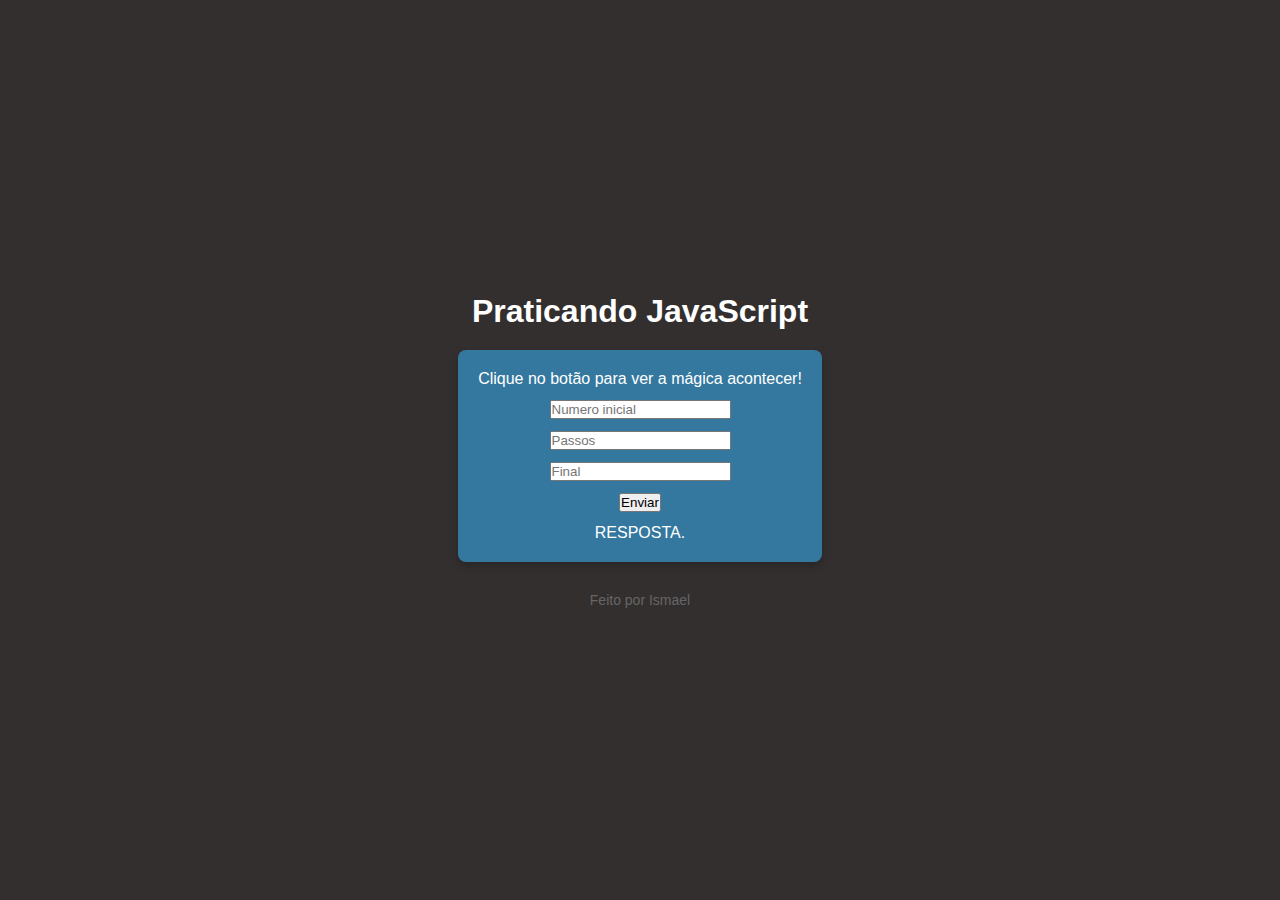
<file: ex.contadorpasso/index.html>
<!DOCTYPE html>
<html lang="pt-BR">
<head>
    <meta charset="UTF-8">
    <meta name="viewport" content="width=device-width, initial-scale=1.0">
    <title>Treinando JavaScript</title>
    <link rel="stylesheet" href="style.css">
</head>
<body>
    <header>
        <h1>Praticando JavaScript</h1>
    </header>
    <section>
        <p id="mensagem">Clique no botão para ver a mágica acontecer!</p>
        
        <input type="number" id="inicio" placeholder="Numero inicial">
        <input type="number" id="passo" placeholder="Passos">
        <input type="number" id="fim" placeholder="Final">
        <input type="button" value="Enviar" onclick="contar()">
        <div id = "res">RESPOSTA. </div>
    </section>
    
    <footer>
        <p>Feito por Ismael</p>
    </footer>
    <script src="script.js"></script>
</body>
</html>
</file>
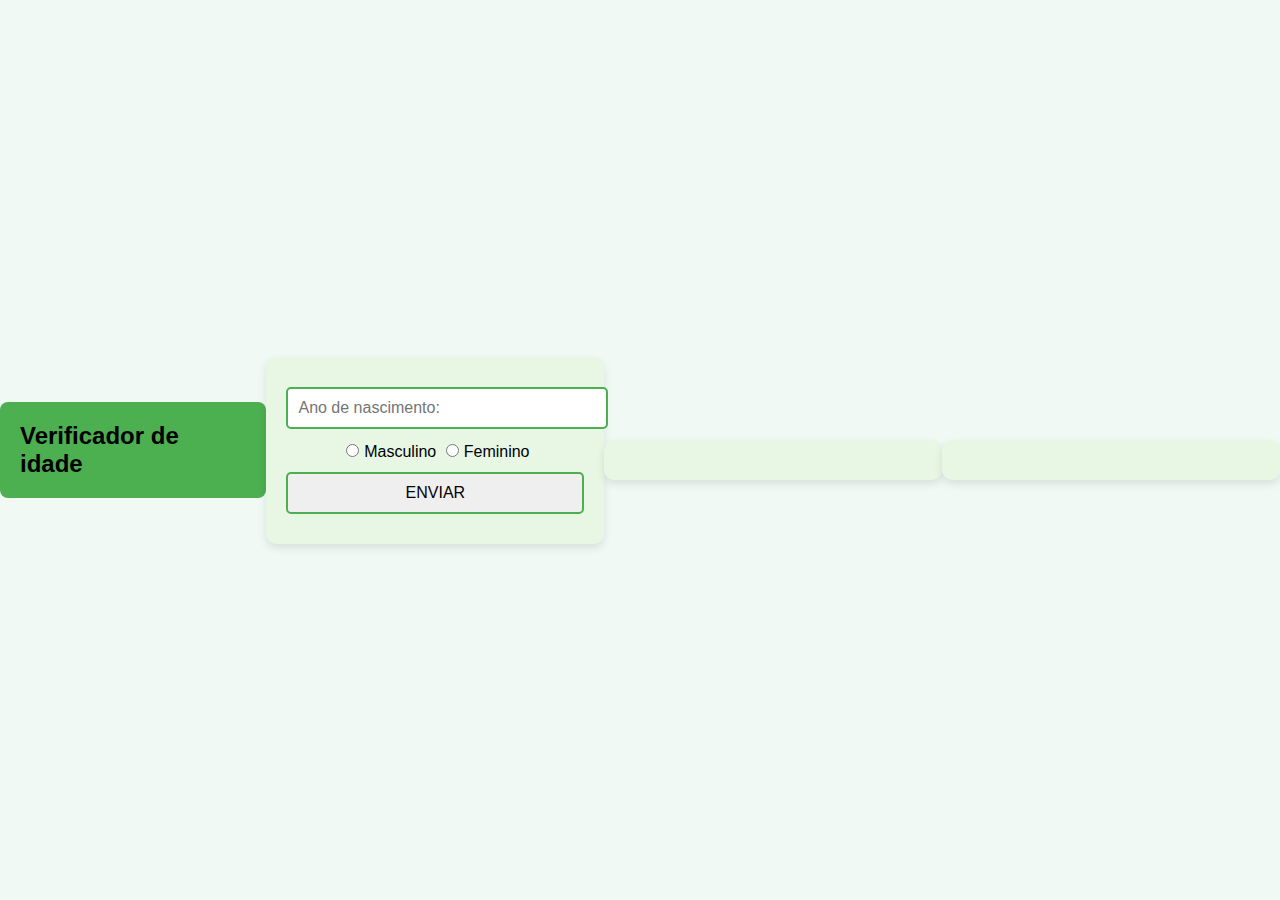
<file: ex.Nascimento/index.html>
<!DOCTYPE html>
<html lang="pt-br">
  <head>
    <meta charset="UTF-8" />
    <meta name="viewport" content="width=device-width, initial-scale=1.0" />
    <title>Verificador de idade</title>
    <link rel="stylesheet" href="style.css" />
  </head>
  <body>
    <h1>Verificador de idade</h1>
    <div>
      <input type="text" name="base" id="nasceu" placeholder="Ano de nascimento:">
      <label>
        <input type="radio" name="sexo" id="masculino" value="masculino">Masculino
      </label>
      <label>
        <input type="radio" name="sexo" id="femenino" value="femenino">Feminino
      </label>
      <input type="button" value="ENVIAR" onclick="calidade()">
    </div>
    <div id="resposta"></div>
    <div id="imagem-area"></div>
    <script src="calcula.js"></script>
  </body>
</html>
</file>
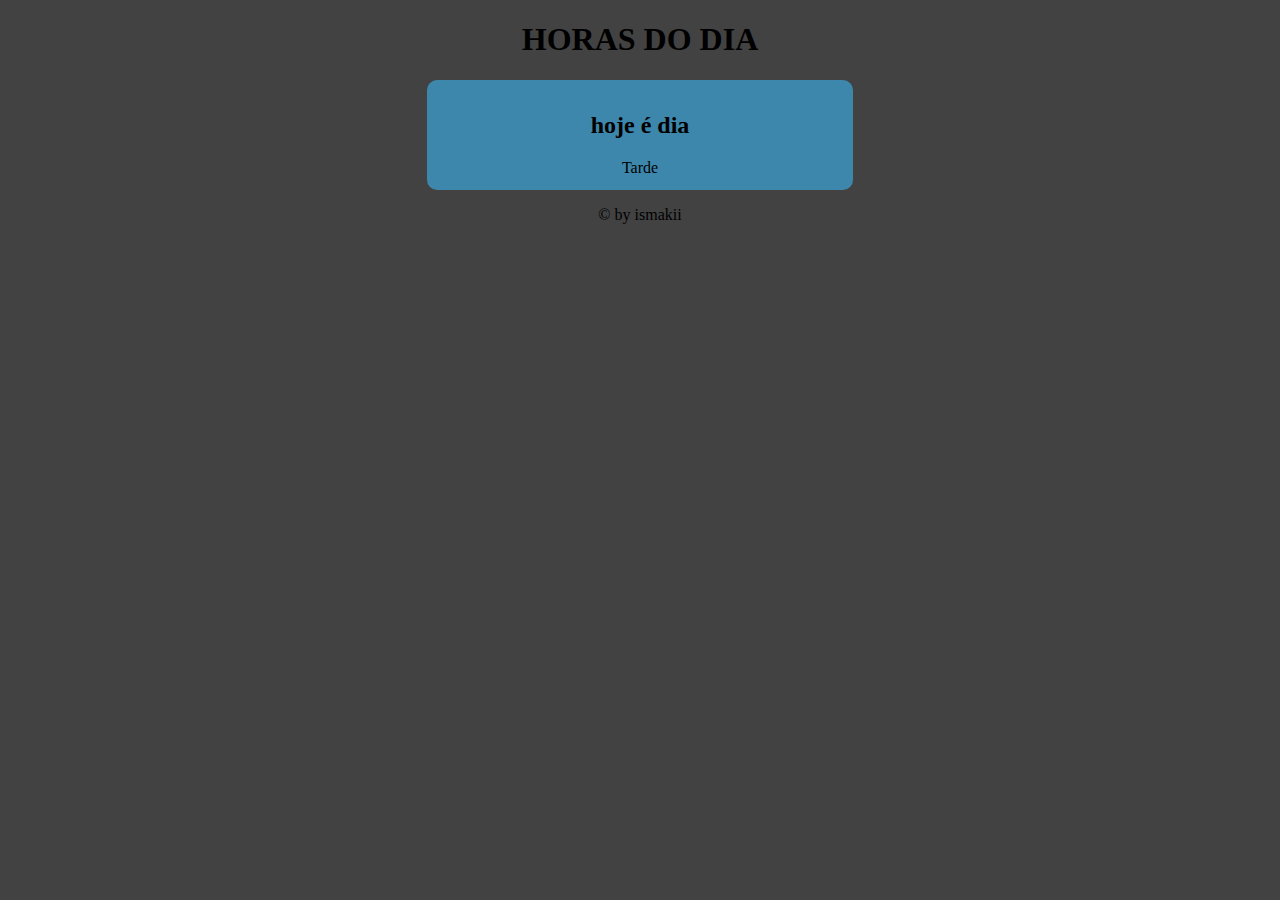
<file: ex.Tempo/index.html>
<!DOCTYPE html>
<html lang="pt-br">
  <head>
    <meta charset="UTF-8" />
    <meta name="viewport" content="width=device-width, initial-scale=1.0" />
    <title>Tempo</title>
    <link rel="stylesheet" href="style.css" />
  </head>
  <body onchange="gerartempo()">
    <header><h1>HORAS DO DIA</h1></header>
    <section>
      <div id="tempo"><h2>hoje é dia</h2></div>
      <div id="img">Imagem</div>
    </section>
    <footer><p>&copy; by Ismakii</p></footer>
    <script src="tempo.js" defer></script>
  </body>
</html>
</file>
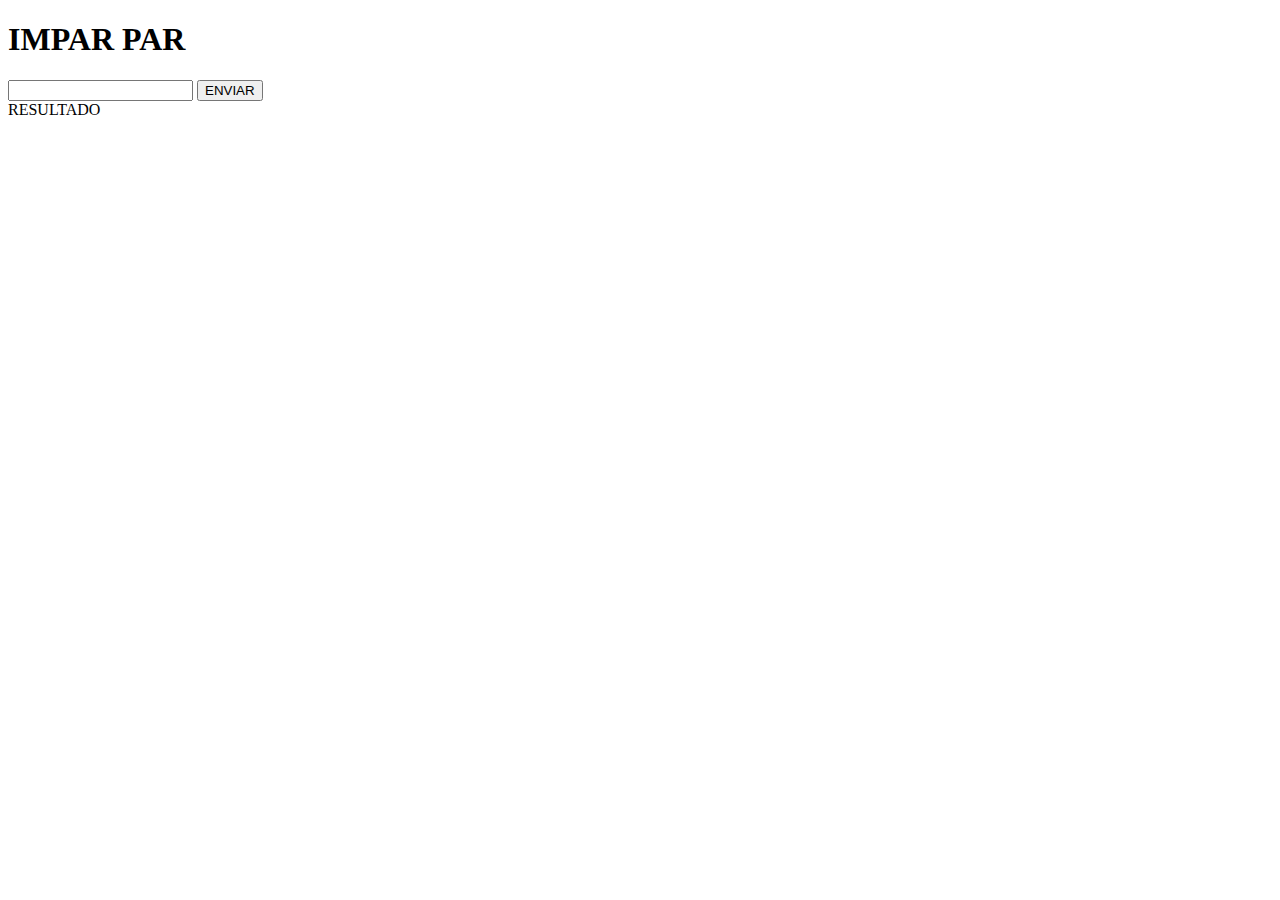
<file: ex004.html>
<!DOCTYPE html>
<html lang="pt-br">
  <head>
    <meta charset="UTF-8" />
    <meta name="viewport" content="width=device-width, initial-scale=1.0" />
    <title>Par ou Ímpar</title>
  </head>
  <body>
    <h1>IMPAR PAR</h1>
    <input type="number" name="pi" id="ip" />
    <input type="button" value="ENVIAR" onclick="imparpar()" />
    <div id="res">RESULTADO</div>
    <script>
      function imparpar() {
        var valor = document.getElementById("ip").value;
        var res = document.getElementById("res");
        valor = Number(valor);
        if (valor % 2 === 0) {
          res.innerHTML = `O ${valor} é par`;
        } else {
          res.innerHTML = `O ${valor} é ímpar`;
        }
      }
    </script>
  </body>
</html>
</file>
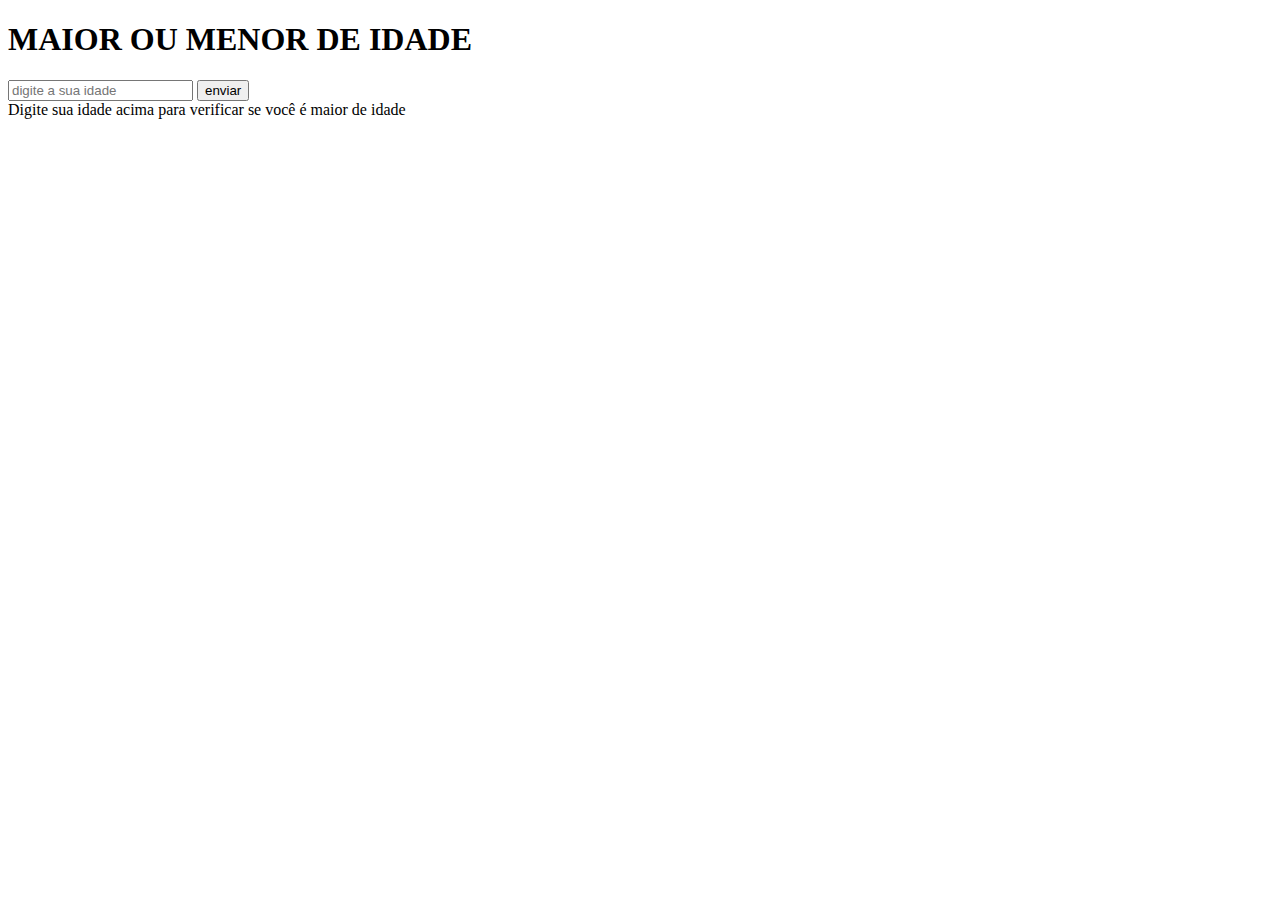
<file: ex005.html>
<!DOCTYPE html>
<html lang="pt-br">
  <head>
    <meta charset="UTF-8" />
    <meta name="viewport" content="width=device-width, initial-scale=1.0" />
    <title>idade</title>
  </head>
  <body>
    <h1>MAIOR OU MENOR DE IDADE</h1>
    <input
      type="text"
      name="nome"
      id="idade"
      placeholder="digite a sua idade"
    />
    <input type="button" value="enviar" id="botao" onclick="defineidade()" />
    <div id="res">
      Digite sua idade acima para verificar se você é maior de idade
    </div>
    <script>
      function defineidade() {
        var idade = document.getElementById("idade").value;
        var res = document.getElementById("res");
        idade = Number(idade);
        if (isNaN(idade) || idade == 0){
          res.innerHTML = `Por favor, insira um valor válido`
          return;
        }


        if (idade >= 18) {
          res.innerHTML = `você é maior de idade`;
        } else {
          res.innerHTML = `você é menor de idade`;
        }
      }
    </script>
  </body>
</html>
</file>
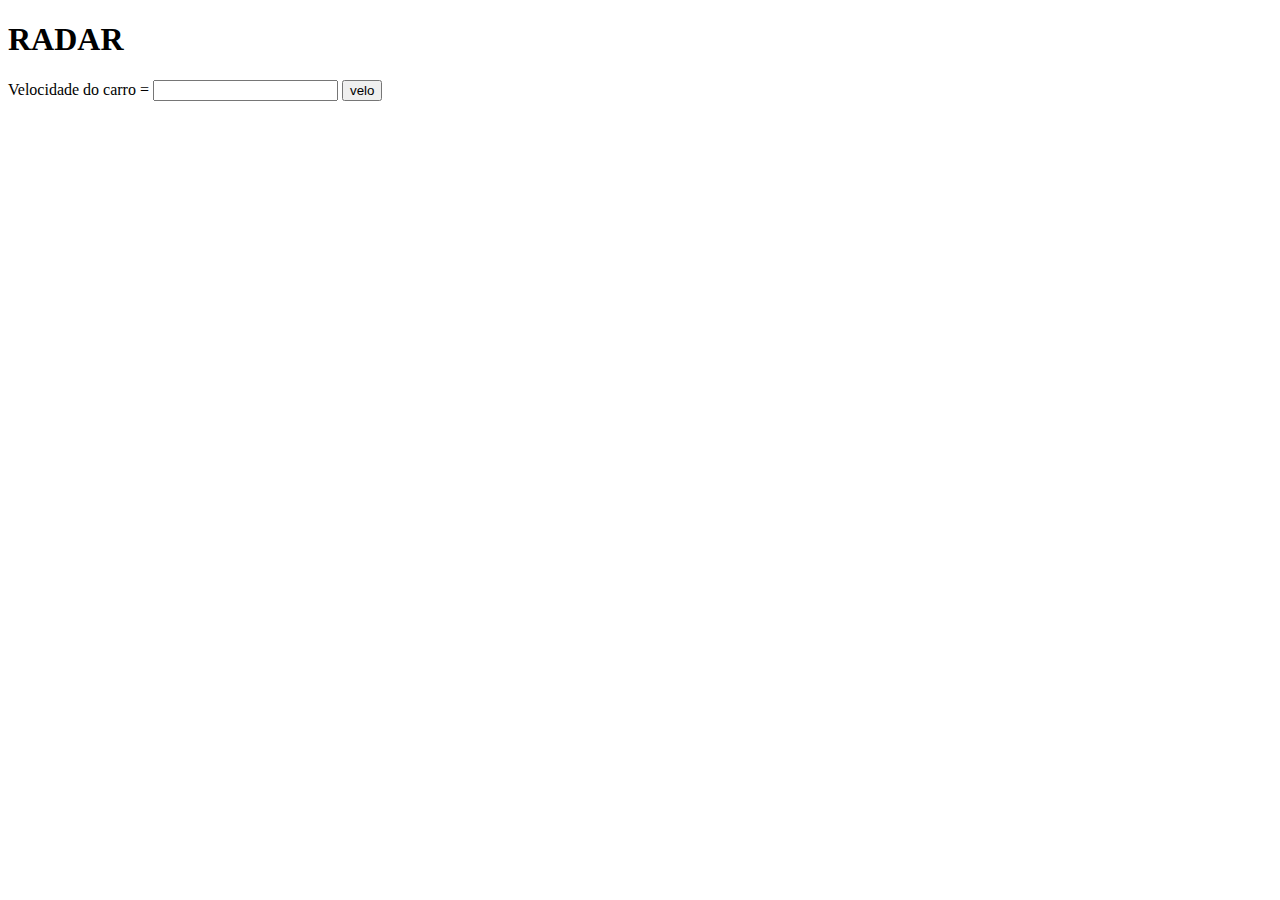
<file: aulas/aula011.html>
<!DOCTYPE html>
<html lang="pt-br">
  <head>
    <meta charset="UTF-8" />
    <meta name="viewport" content="width=device-width, initial-scale=1.0" />
    <title>multado</title>
  </head>
  <body>
    <h1>RADAR</h1>
    
    Velocidade do carro = <input type="number" name="velo" id="velo">
    <input type="button" value="velo" onclick="Velocidade()">
    <div id ='res'></div>
    <script src="aula011.js"></script>
  </body>
</html>
</file>
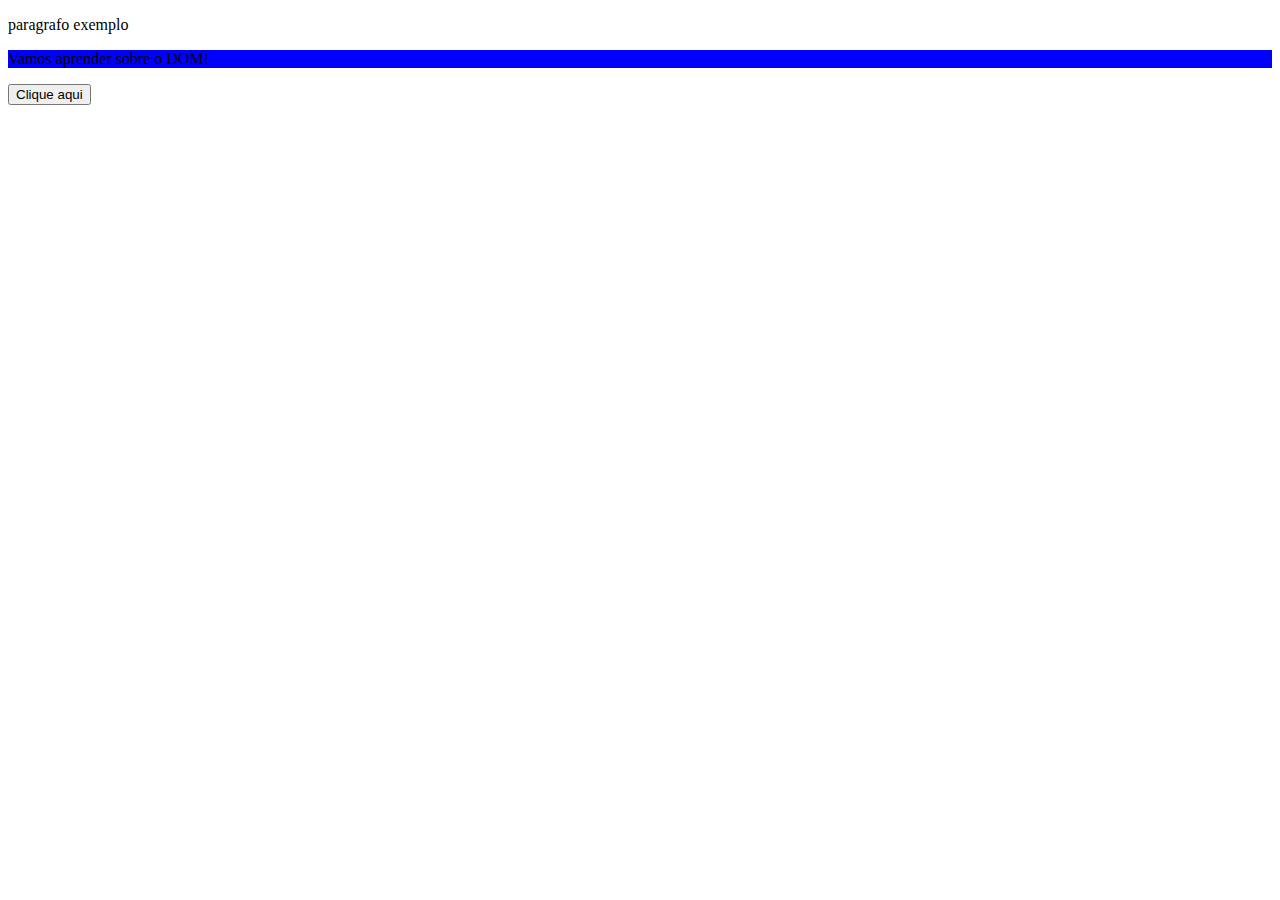
<file: aulas/aula09.html>
<!DOCTYPE html>
<html>
  <head>
    <title>Aprendendo DOM</title>
  </head>
  <body>
    <p>paragrafo exemplo</p>
    <p>Vamos aprender sobre o DOM!</p>
    <button id="botao">Clique aqui</button>
    <script src="aula09.js"></script>
  </body>
</html>
</file>
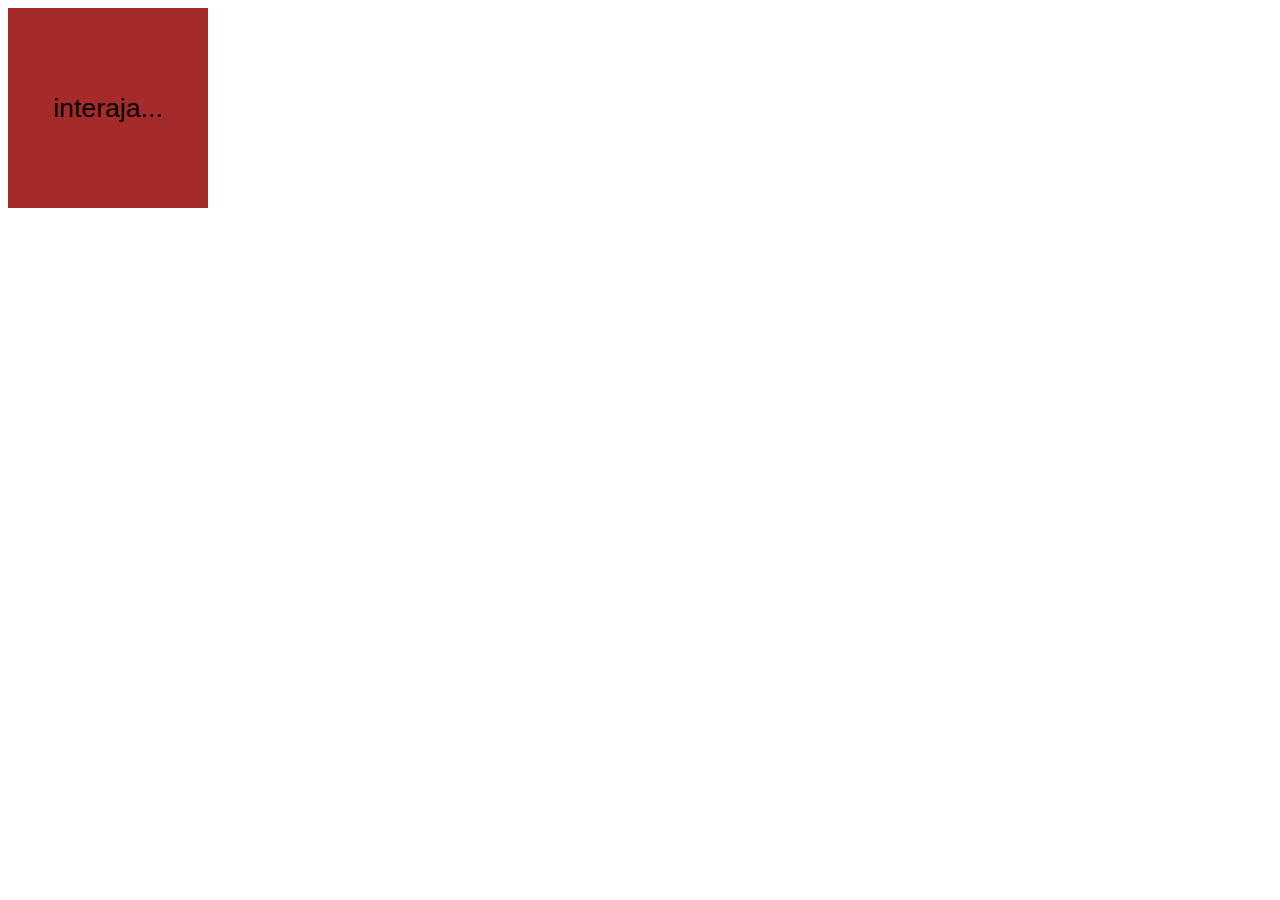
<file: aulas/aula10.html>
<!DOCTYPE html>
<html lang="pt-br">
<head>
    <meta charset="UTF-8">
    <meta name="viewport" content="width=device-width, initial-scale=1.0">
    <title>aula10</title>
    <style>
        div#area {
            font: normal 20pt arial;
            background-color: brown;
            width: 200px;
            height: 200px;
            line-height: 200px;
            text-align: center;
        }
    </style>
</head>
<body>
    <div id="area" onclick="clicar()" onmouseenter="entrou()" onmouseout="Saiu()">
        interaja...
    </div>
    <script>
        var a = document.getElementById('area')
        function clicar(){
            a.innerHTML = 'clicou'
            a.style.background = 'green'
        }
        function entrou(){
            a.innerHTML = 'entrou'
        }
        function Saiu(){
            a.innerHTML = 'saiu'
            a.style.background = 'brown'
        }
    </script>
</body>
</html>
</file>
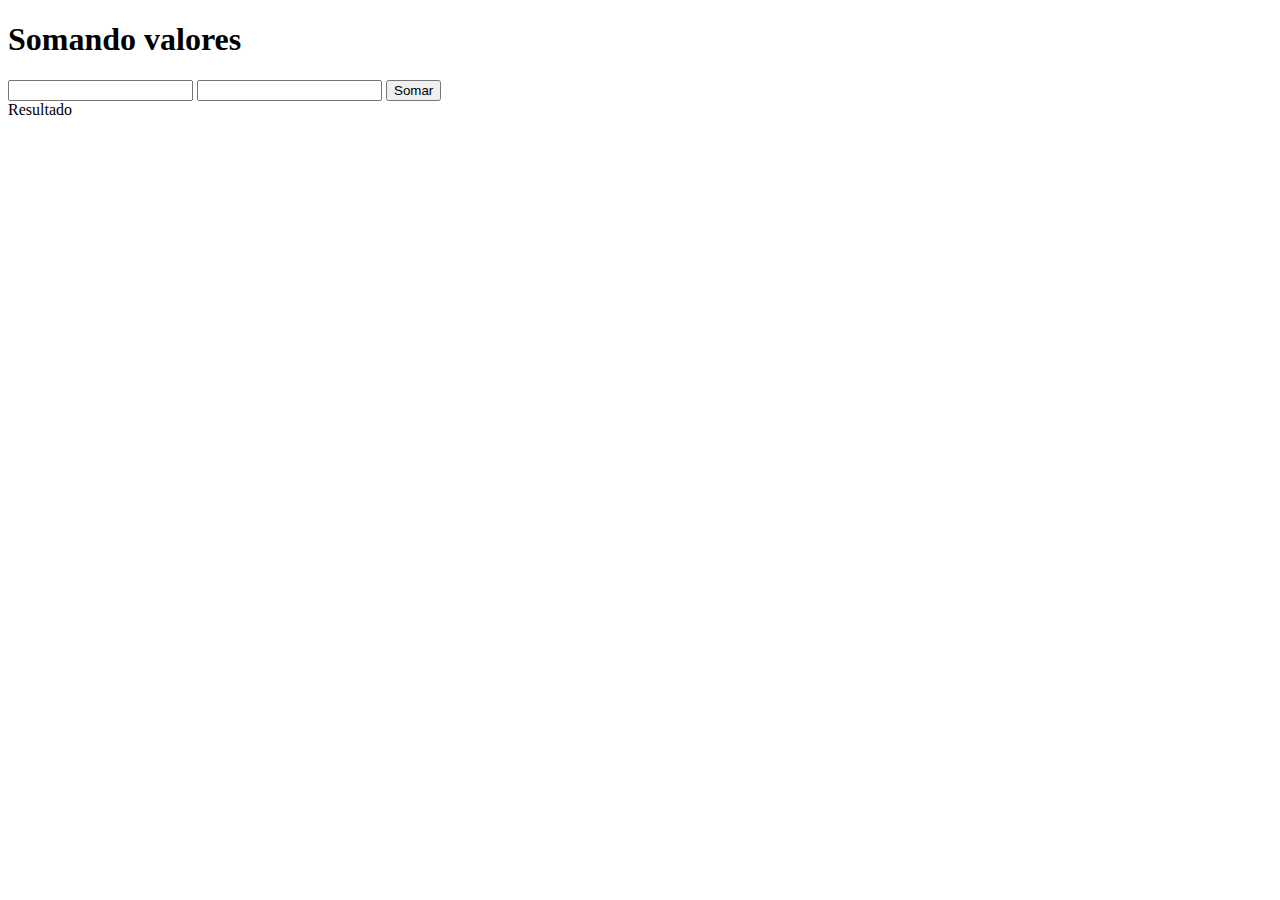
<file: aulas/aula10pt2.html>
<!DOCTYPE html>
<html lang="pt-br">
  <head>
    <meta charset="UTF-8" />
    <meta name="viewport" content="width=device-width, initial-scale=1.0" />
    <title>Somando valores</title>
  </head>
  <body>
    <h1>Somando valores</h1>
    <input type="number" name="texto1" id="texto1" />
    <input type="number" name="texto2" id="texto2" />
    <input type="button" value="Somar" onclick="Somar()" />
    <div id="res">Resultado</div>

    <script>
      function Somar() {
        var txn1 = document.getElementById('texto1')
        var txn2 = document.getElementById('texto2')
        var n1 = Number(txn1.value);
        var n2 = Number(txn2.value);  
        res.innerHTML = `O resultado da soma ${n1} +   ${n2} = ${n1 + n2}`
      }
    </script>
  </body>
</html>
</file>
<file: ex.contadorpasso/style.css>
* {
    margin: 0;
    padding: 0;
    box-sizing: border-box;
}

body {
    font-family: Arial, sans-serif;
    background-color: #332f2f;
    color: #ffffff;
    display: flex;
    flex-direction: column;
    align-items: center;
    justify-content: center;
    height: 100vh;
    text-align: center;
}

header {
    margin-bottom: 20px;
}

section {
    display: flex;
    flex-direction: column;
    align-items:center ;
    background: #3478a0;
    gap: 12px;
    padding: 20px;
    border-radius: 8px;
    box-shadow: 0 4px 8px rgba(0, 0, 0, 0.2);
}
input[type="number"]
input[type="button"]{width: 80%;}

button {
    margin-top: 20px;
    padding: 10px 20px;
    font-size: 16px;
    color: #fff;
    background-color: #007BFF;
    border: none;
    border-radius: 4px;
    cursor: pointer;
    transition: background-color 0.3s;
}

button:hover {
    background-color: #0056b3;
}

footer {
    margin-top: 30px;
    font-size: 14px;
    color: #666;
}
</file>
<file: ex.Nascimento/style.css>
body {
    font-family: Arial, sans-serif;
    display: flex;
    justify-content: center;
    align-items: center;
    height: 100vh;
    margin: 0;
    background-color: #f0f9f4;
  }
  
  h1 {
    background-color: #4CAF50;
    color:black;
    padding: 20px;
    border-radius: 8px;
    font-size: 24px;
  }
  
  div {
    background-color: #e7f7e4;
    border-radius: 10px;
    padding: 20px;
    width: 300px;
    box-shadow: 0 4px 8px rgba(0, 0, 0, 0.1);
    text-align: center;
  }
  
  input[type="text"], input[type="button"] {
    width: 100%;
    padding: 10px;
    margin: 10px 0;
    font-size: 16px;
    border: 2px solid #4CAF50;
    border-radius: 5px;
  }
  
  input[type="radio"] {
    margin: 5px;
  }
  
  #resposta {
    margin-top: 20px;
    font-size: 18px;
    color: #333;
  }
  
  #imagem-area {
    margin-top: 20px;
  }
  
  #imagem-area img {
    max-width: 200px;
    max-height: 300px;
    display: block;
    margin: 10px auto;
  }
</file>
<file: ex.Tempo/style.css>
header {
  text-align: center;
}
body {
  background-color: rgba(0, 0, 0, 0.74);
}
section {
  background-color: #3ca8dead;
  padding: 1%;
  width: 400px;
  text-align: center;
  border-radius: 10px;
  margin: auto;
}
footer {
  text-transform: lowercase;
  text-align: center;
}
</file>
